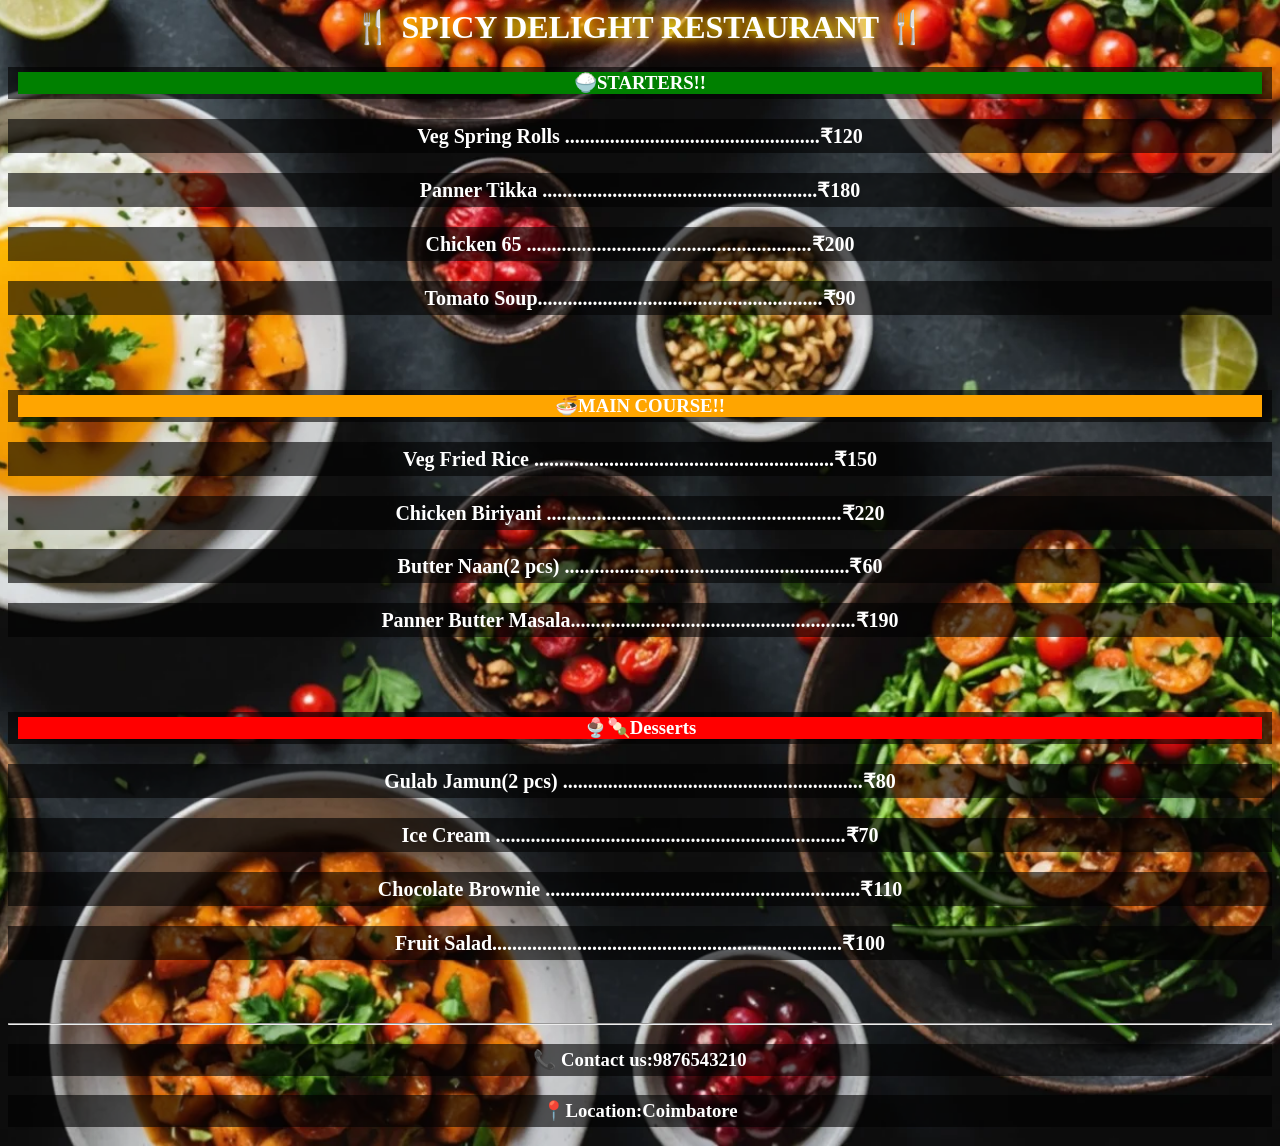
<file: index.html>
<html>
    <head>
        <link rel="stylesheet" href="style.css"></head>
    </head>
    <body >
        
        <title>🍴 SPICY DELIGHT RESTAURANT 🍴</title>
       
        <h1><center>  🍴 SPICY DELIGHT RESTAURANT 🍴</center></h1></center>
       
        
       <h3><center><div style="background-color:green;"><span style="color:white;">🍚<b>STARTERS!!</b></center></span></div></h3>
       
       <h2 ><small><center>Veg Spring Rolls ...................................................₹120</small></center></h2>
       <h2><small><center>Panner Tikka .......................................................₹180</small></center></h2>
       <h2><small><center>Chicken 65 .........................................................₹200</small></center></h2>
       <h2><small><center>Tomato Soup.........................................................₹90</small></center></h2>
       
       <br></br>
        <h3><center><div style="background-color:orange;"><span style="color:white;">🍜<b>MAIN COURSE!!</b></center></span></div></h3>
        <h2><small><center>Veg Fried Rice ............................................................₹150</small></center></h2>
       <h2><small><center>Chicken Biriyani ...........................................................₹220</small></center></h2>
       <h2><small><center>Butter Naan(2 pcs) .........................................................₹60</small></center></h2>
       <h2><small><center>Panner Butter Masala.........................................................₹190</small></center></h2>
       <br></br>
        <h3><center><div style="background-color:red;"><span style="color:white;">🍨🍡<b>Desserts</b></center></span></div></h3>
        <h2><small><center>Gulab Jamun(2 pcs) ............................................................₹80</small></center></h2>
       <h2><small><center>Ice Cream ......................................................................₹70</small></center></h2>
       <h2><small><center>Chocolate Brownie ...............................................................₹110</small></center></h2>
       <h2><small><center>Fruit Salad......................................................................₹100</small></center></h2>
       <br></br>
       <hr></hr>
       <h3><center>📞 Contact us:9876543210</center></h3>
       <h3><center>📍Location:Coimbatore</center></h3>
        
        
    </body>
</html>
</file>
<file: style.css>
body {
    background-image: url("Ultimate-guide-to-food-photography - Copy.webp");
    background-position:center;
    background-size:cover;
    background-repeat:no-repeat;
    
}
h1 {
    color:white; 
    font-weight: bold;
}
h2,h3{
    color:white;
    font-family: 'Lobster', cursive;
    background-color: rgba(0,0,0,0.6);  /* 👈 main */
    padding: 5px 10px;
}



h1 {
    text-shadow: 0 0 10px yellow, 0 0 20px orange, 0 0 30px red;
}
</file>
